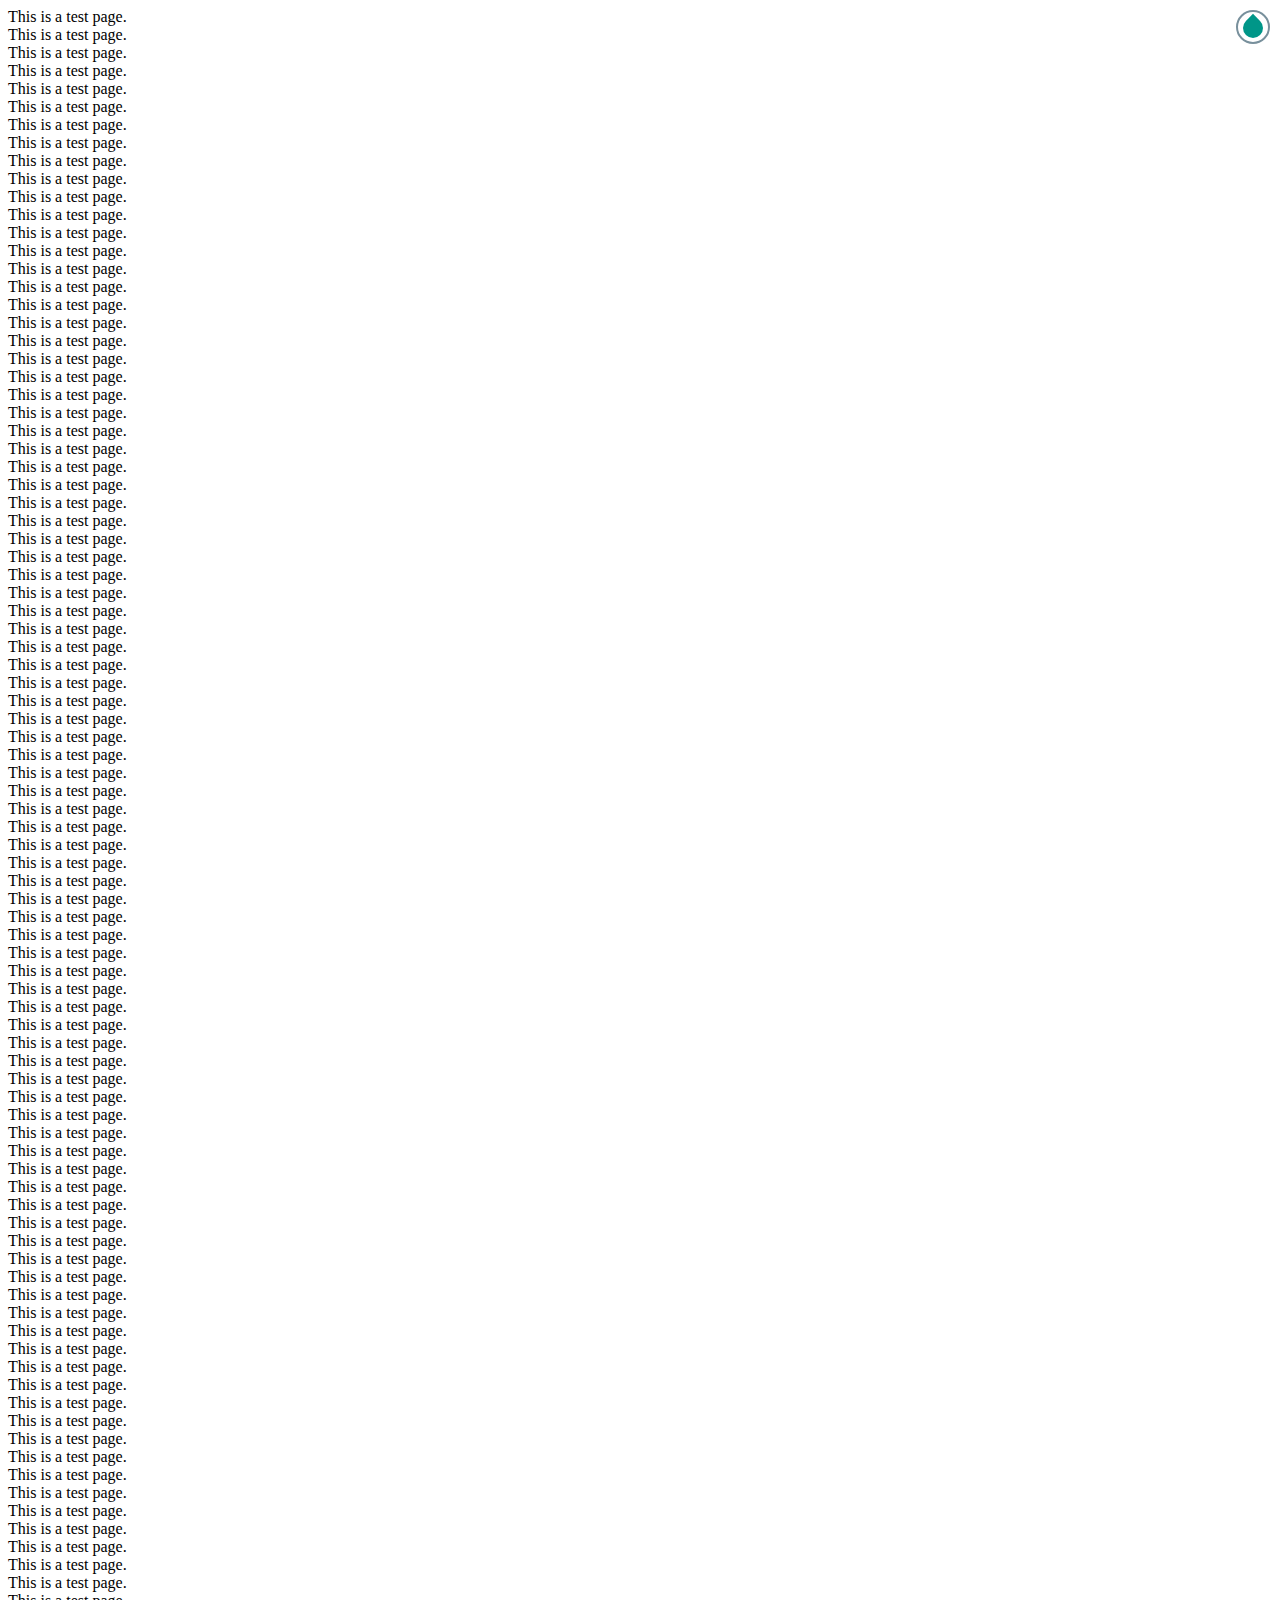
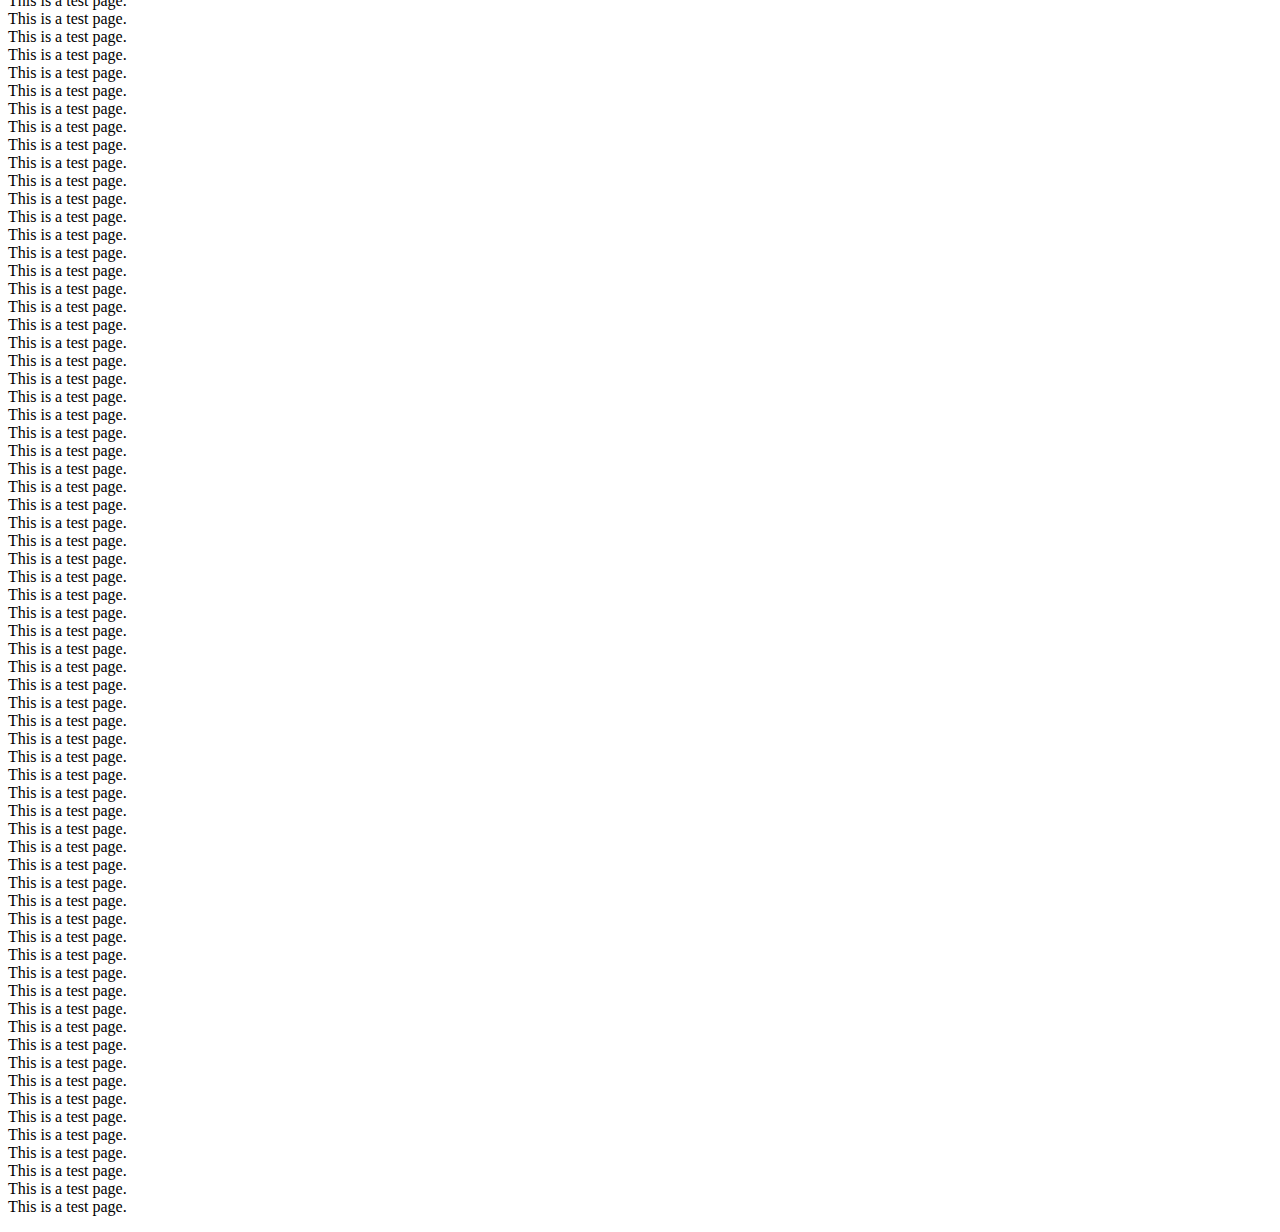
<file: test.html>
<html>
	<head>
		<title>Test</title>
		
		<style>
			.circleBase {
				border-radius: 50%;
				behavior: url(PIE.htc); /* remove if you don't care about IE8 */
				border: 1px solid #607D8B;
				float: right;
				text-align:center;
			}
			.menu {
				position:absolute;
				right:10px;
				width: 30;
				height: 30px;
				border: 2px solid #78909C;
				padding: 0px, 0px, 0px, 0px;
				margin:0px;
				top: 10px;
			}
			.teardrop {
			  margin:auto;
			  margin-top:6px;
			  width: 20px;
			  height: 20px;
			  overflow: hidden;
			  border-bottom-right-radius: 50%;
			  border-bottom-left-radius: 50%;
			  border-top-left-radius: 50%;
			  -webkit-transform:rotate(-45deg);
			  z-index: 99;
			}
			.teardrop_front {
				background-color: #009688;
			}
			.teardrop_back {
				background-color: #607D8B;
			}
			.card {
			  position: relative;
			  /*float: left;*/
			  padding-bottom: 25%;
			  width: 100%;
			  height: 100%;
			  text-align: center;
			}

			.card__front,
			.card__back {
			  position: absolute;
			  top: 0;
			  left: 0;
			  width: 100%;
			  height: 100%;
			}
			.card__front,
			.card__back {
			  -webkit-backface-visibility: hidden;
					  backface-visibility: hidden;
			  -webkit-transition: -webkit-transform 0.3s;
					  transition: transform 0.3s;
			}

			.card__back {
				
				-webkit-transform: rotateY(-180deg);
					    transform: rotateY(-180deg);
			}
			
			.card.effect__hover:hover .card__front {
			  -webkit-transform: rotateY(-180deg);
					  transform: rotateY(-180deg);
			}
			.card.effect__hover:hover .card__back {
			  -webkit-transform: rotateY(0);
					  transform: rotateY(0);
			}
		</style>
		
	</head>
	<body>
		<div id='fl_button' class='circleBase menu'>
			<div class="card effect__hover">
			  <div class="card__front">
				<div class="teardrop teardrop_front"></div>
			  </div>
			  <div class="card__back">
				<div class="teardrop teardrop_back"></div>
			  </div>
			</div>
		</div>
		<p>
			This is a test page.<br>
			This is a test page.<br>
			This is a test page.<br>
			This is a test page.<br>
			This is a test page.<br>
			This is a test page.<br>
			This is a test page.<br>
			This is a test page.<br>
			This is a test page.<br>
			This is a test page.<br>
			This is a test page.<br>
			This is a test page.<br>
			This is a test page.<br>
			This is a test page.<br>
			This is a test page.<br>
			This is a test page.<br>
			This is a test page.<br>
			This is a test page.<br>
			This is a test page.<br>
			This is a test page.<br>
			This is a test page.<br>
			This is a test page.<br>
			This is a test page.<br>
			This is a test page.<br>
			This is a test page.<br>
			This is a test page.<br>
			This is a test page.<br>
			This is a test page.<br>
			This is a test page.<br>
			This is a test page.<br>
			This is a test page.<br>
			This is a test page.<br>
			This is a test page.<br>
			This is a test page.<br>
			This is a test page.<br>
			This is a test page.<br>
			This is a test page.<br>
			This is a test page.<br>
			This is a test page.<br>
			This is a test page.<br>
			This is a test page.<br>
			This is a test page.<br>
			This is a test page.<br>
			This is a test page.<br>
			This is a test page.<br>
			This is a test page.<br>
			This is a test page.<br>
			This is a test page.<br>
			This is a test page.<br>
			This is a test page.<br>
			This is a test page.<br>
			This is a test page.<br>
			This is a test page.<br>
			This is a test page.<br>
			This is a test page.<br>
			This is a test page.<br>
			This is a test page.<br>
			This is a test page.<br>
			This is a test page.<br>
			This is a test page.<br>
			This is a test page.<br>
			This is a test page.<br>
			This is a test page.<br>
			This is a test page.<br>
			This is a test page.<br>
			This is a test page.<br>
			This is a test page.<br>
			This is a test page.<br>
			This is a test page.<br>
			This is a test page.<br>
			This is a test page.<br>
			This is a test page.<br>
			This is a test page.<br>
			This is a test page.<br>
			This is a test page.<br>
			This is a test page.<br>
			This is a test page.<br>
			This is a test page.<br>
			This is a test page.<br>
			This is a test page.<br>
			This is a test page.<br>
			This is a test page.<br>
			This is a test page.<br>
			This is a test page.<br>
			This is a test page.<br>
			This is a test page.<br>
			This is a test page.<br>
			This is a test page.<br>
			This is a test page.<br>
			This is a test page.<br>
			This is a test page.<br>
			This is a test page.<br>
			This is a test page.<br>
			This is a test page.<br>
			This is a test page.<br>
			This is a test page.<br>
			This is a test page.<br>
			This is a test page.<br>
			This is a test page.<br>
			This is a test page.<br>
			This is a test page.<br>
			This is a test page.<br>
			This is a test page.<br>
			This is a test page.<br>
			This is a test page.<br>
			This is a test page.<br>
			This is a test page.<br>
			This is a test page.<br>
			This is a test page.<br>
			This is a test page.<br>
			This is a test page.<br>
			This is a test page.<br>
			This is a test page.<br>
			This is a test page.<br>
			This is a test page.<br>
			This is a test page.<br>
			This is a test page.<br>
			This is a test page.<br>
			This is a test page.<br>
			This is a test page.<br>
			This is a test page.<br>
			This is a test page.<br>
			This is a test page.<br>
			This is a test page.<br>
			This is a test page.<br>
			This is a test page.<br>
			This is a test page.<br>
			This is a test page.<br>
			This is a test page.<br>
			This is a test page.<br>
			This is a test page.<br>
			This is a test page.<br>
			This is a test page.<br>
			This is a test page.<br>
			This is a test page.<br>
			This is a test page.<br>
			This is a test page.<br>
			This is a test page.<br>
			This is a test page.<br>
			This is a test page.<br>
			This is a test page.<br>
			This is a test page.<br>
			This is a test page.<br>
			This is a test page.<br>
			This is a test page.<br>
			This is a test page.<br>
			This is a test page.<br>
			This is a test page.<br>
			This is a test page.<br>
			This is a test page.<br>
			This is a test page.<br>
			This is a test page.<br>
			This is a test page.<br>
			This is a test page.<br>
			This is a test page.<br>
			This is a test page.<br>
			
		</p>
		<script src="https://ajax.googleapis.com/ajax/libs/jquery/2.1.3/jquery.min.js"></script>
		<script type='text/javascript'>
			$(document).scroll(function() { 
				$('.menu').css('top', $(this).scrollTop()+10);
			});
			
			$('.menu').click(function(){
				console.log(window.location);
			});
			
		</script>
	</body>
</html>
</file>
